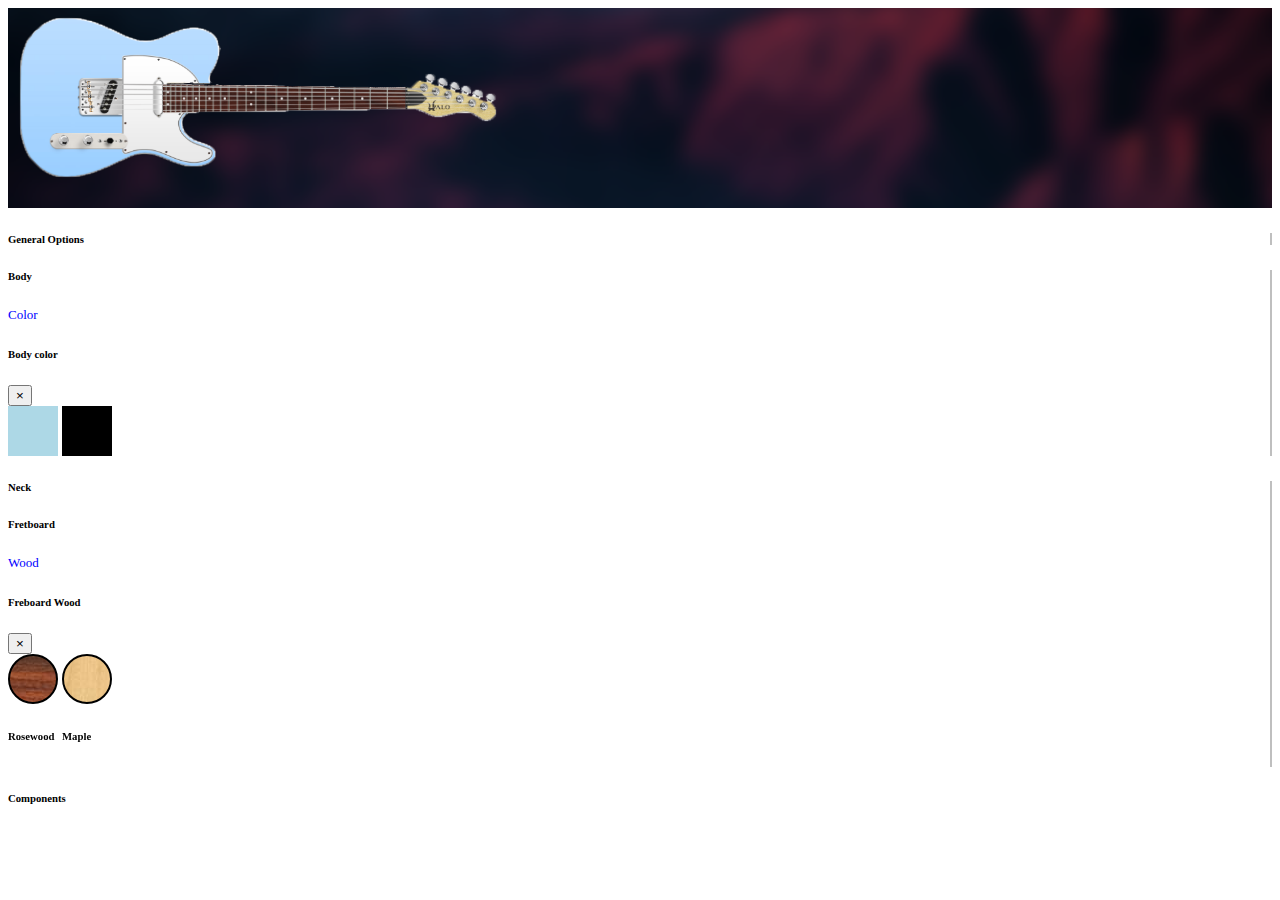
<file: index.html>
<!DOCTYPE html>
<html lang="en">
<head>
    <meta charset="UTF-8">
    <meta content="width=device-width, initial-scale=1" name="viewport" />
    <title>Guitar Configurator</title>
    <link rel="stylesheet" href="https://cdn.jsdelivr.net/npm/bootstrap@4.5.3/dist/css/bootstrap.min.css" integrity="sha384-TX8t27EcRE3e/ihU7zmQxVncDAy5uIKz4rEkgIXeMed4M0jlfIDPvg6uqKI2xXr2" crossorigin="anonymous">
    <link rel="stylesheet" href="main.css">
    <link href="hover.css" rel="stylesheet" media="all">
</head>
<body>
    <div class="container">
        <div class="row">
            <div id="guitar-preview">
                <div class="app-guitar-part h-100 w-100 d-flex justify-content-center align-items-center">
                    <img class="img-fluid" id="body-img" src="assets/body-lightblue.png" width="500px" height="auto">
                </div>
                <div class="app-guitar-part h-100 w-100 d-flex justify-content-center align-items-center">
                    <img class="img-fluid" id="neck-img" src="assets/neck-rosewood.png" width="500px" height="auto">
                </div>
            </div>
        </div>
        <div class="row mt-3">
            <div class="col-sm-3 col-6" id="general-options">
                <h6 class="text-center mt-1">General Options</h6>
            </div>
            <div class="col-sm-3 col-6" id="body-options">
                    <h6 class="mt-1 text-center">Body</h6>
                    <div class="ml-2">
                        <p class="app-pointer-cursor app-configurator-option" data-toggle="modal" data-target="#bodyColorModal">Color</p>
                        <div class="modal fade" id="bodyColorModal" tabindex="-1" aria-labelledby="bodyColorModalLabel" aria-hidden="true">
                            <div class="modal-dialog">
                              <div class="modal-content">
                                <div class="modal-header">
                                  <h6 class="modal-title" id="bodyColorModalLabel">Body color</h6>
                                  <button type="button" class="close" data-dismiss="modal" aria-label="Close">
                                    <span aria-hidden="true">&times;</span>
                                  </button>
                                </div>
                                <div class="modal-body">
                                    <div class="d-flex flex-wrap">
                                        <div class="border border-secondary app-pointer-cursor m-1 hvr-grow" onclick="bodyColor('lightblue')" style="background-color: lightblue; width: 50px; height: 50px;"></div>
                                        <div class="border border-secondary app-pointer-cursor m-1 hvr-grow" onclick="bodyColor('black')" style="background-color: black; width: 50px; height: 50px;"></div>
                                    </div>
                                </div>
                              </div>
                            </div>
                        </div>
                    </div>
            </div>
            <div class="col-sm-3 col-6" id="neck-options">
                    <h6 class="text-center mt-1">Neck</h6>
                    <h6 class="text-center">Fretboard</h6>
                    <div class="ml-2">
                        <p class="app-pointer-cursor app-configurator-option" data-toggle="modal" data-target="#fretboardWoodModal">Wood</p>
                        <div class="modal fade" id="fretboardWoodModal" tabindex="-1" aria-labelledby="fretboardWoodModalLabel" aria-hidden="true">
                            <div class="modal-dialog">
                              <div class="modal-content">
                                <div class="modal-header">
                                  <h6 class="modal-title" id="fretboardWoodModalLabel">Freboard Wood</h6>
                                  <button type="button" class="close" data-dismiss="modal" aria-label="Close">
                                    <span aria-hidden="true">&times;</span>
                                  </button>
                                </div>
                                <div class="modal-body">
                                    <div class="d-flex flex-wrap">
                                        <div class="m-2 app-pointer-cursor d-flex flex-column align-items-center hvr-grow" onclick="fretboardWood('rosewood')">
                                            <button type="button" id="rosewood" class="app-circle"></button>
                                            <h6>Rosewood</h6>
                                        </div>
                                        <div class="m-2 app-pointer-cursor d-flex flex-column align-items-center  hvr-grow" onclick="fretboardWood('maple')">
                                            <button type="button" id="maple" class="app-circle"></button>
                                            <h6>Maple</h6>
                                        </div>
                                    </div>                     
                                </div>
                              </div>
                            </div>
                        </div>
                    </div>
            </div>
            <div class="col-sm-3 col-6" id="components-options">
                <h6 class="text-center mt-1">Components</h6>
            </div>
        </div>
    </div>
    <script src="https://code.jquery.com/jquery-3.5.1.slim.min.js" integrity="sha384-DfXdz2htPH0lsSSs5nCTpuj/zy4C+OGpamoFVy38MVBnE+IbbVYUew+OrCXaRkfj" crossorigin="anonymous"></script>
    <script src="https://cdn.jsdelivr.net/npm/bootstrap@4.5.3/dist/js/bootstrap.bundle.min.js" integrity="sha384-ho+j7jyWK8fNQe+A12Hb8AhRq26LrZ/JpcUGGOn+Y7RsweNrtN/tE3MoK7ZeZDyx" crossorigin="anonymous"></script>
    <script src="main.js"></script>
</body>
</html>
</file>
<file: main.css>
* {
    box-sizing: border-box;
  }

.app-text-center {
    text-align: center;
}

.app-pointer-cursor {
    cursor: pointer;
}

#guitar-preview {
    background-image:url('./assets/guitar-background.png');
    background-position: center;
    background-repeat: no-repeat;
    background-size: cover;

    position: relative;

    width: 100%;
    height: 100px;
}

@media (min-width: 200px) { #guitar-preview { height: 100px; } }
@media (min-width: 300px) { #guitar-preview { height: 150px; } }
@media (min-width: 400px) { #guitar-preview { height: 200px; } }

.app-guitar-part {
    position: absolute;
    top: 0;
    left: 0;
}

.app-circle {
    height: 50px;
    width: 50px;
    border: 2px solid black;
    border-radius: 40px;
}

#rosewood {
    background-image: url("./assets/rosewood.jpg");
}

#maple {
    background-image: url("./assets/maple.jpg");
}

.app-configurator-option {
    color: blue;
    font-size: small;
}

#general-options { border-right: 2px solid rgba(128, 128, 128, 0.5); }
#body-options { border-right: 2px solid rgba(128, 128, 128, 0.5); }
#neck-options { border-right: 2px solid rgba(128, 128, 128, 0.5); }

@media (max-width: 576px) {
    #general-options { border-bottom: 2px solid rgba(128, 128, 128, 0.5); padding-bottom: 1rem;}
    #body-options { border-bottom: 2px solid rgba(128, 128, 128, 0.5); border-right: none; padding-bottom: 1rem;}
    #neck-options { padding-top: 1rem; }
    #components-options { padding-top: 1rem; }
}
</file>
